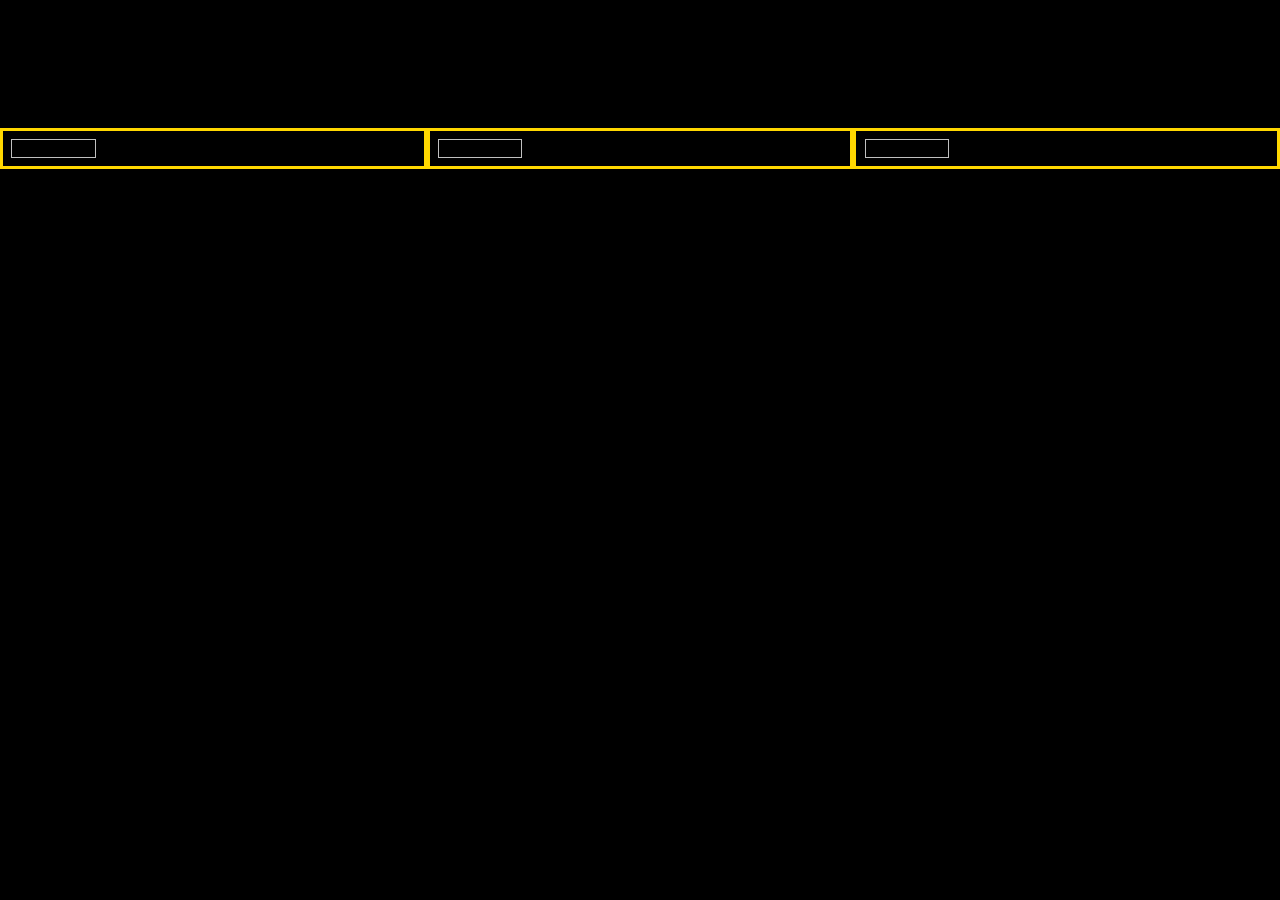
<file: HTML/Destiny.html>
<!DOCTYPE html>
<html>
<head>
<title>Page Title</title>
<link rel="stylesheet" href="../CSS/basesite.css">
</head>
    
    
<body>
    <script src="../HIDDEN/hidden.js"></script>
    <script src="../JS/startup.js"></script>

    <div class="maincontainer">

        <div class="weaponscontainer">

            <div class="weaponcontainer">
                <div class="topitemcontainer">
                    <img class="itemimg">
                    <div class="itemtext">
                        <h1 class="itemname"></h1>
                        <h2 class="itempower">1250</h2>
                    </div>
                </div>
                <div class="itemperkcontainer"></div>
            </div>

            <div class="weaponcontainer">
                <div class="topitemcontainer">
                    <img class="itemimg">
                    <div class="itemtext">
                        <h1 class="itemname"></h1>
                        <h2 class="itempower">1250</h2>
                    </div>
                </div>
                <div class="itemperkcontainer"></div>
            </div>

            <div class="weaponcontainer">
                <div class="topitemcontainer">
                    <img class="itemimg">
                    <div class="itemtext">
                        <h1 class="itemname"></h1>
                        <h2 class="itempower">1250</h2>
                    </div>
                </div>
                <div class="itemperkcontainer"></div>
            </div>
        </div>

        <div class="iteminfo">
            <div class="iteminfo_topitemcontainer">
                <img class="iteminfo_itemiconimg">
                <img class="iteminfo_itemgraphicimg">
                <h1 class="iteminfo_itemname"></h1>
                <h2 class="iteminfo_itempower">1250</h2>
            </div>

            <div class="iteminfo_itemperkcontainer"></div>
        </div>
    </div>


    <script type="text/javascript">

///////////////////////////////////////////////////

function weaponview() {

    var baseimgpath = "https://www.bungie.net";
    var itemimg = document.getElementsByClassName("itemimg");
    var itemname = document.getElementsByClassName("itemname");
    var itempower = document.getElementsByClassName("itempower");
    var itemperkcontainer = document.getElementsByClassName("itemperkcontainer");
    var weaponcontainer = document.getElementsByClassName("weaponcontainer");
    var iteminfo = document.getElementsByClassName("iteminfo");
    
    weaponcontainer[0].style="border-right: solid;";
    weaponcontainer[1].style="border-right: solid;";

    for(var i = 0; i < weaponcontainer.length; i++){
        itemimg[i].src = baseimgpath + user.characters[0].gear[i].static.displayProperties.icon;
        itemname[i].innerHTML = user.characters[0].gear[i].static.displayProperties.name;
        for(var j = 0; j < user.characters[0].gear[i].perks.length; j++){
            if(j != user.characters[0].gear[i].perks.length-2)
                itemperkcontainer[i].innerHTML += "<img src=\"" + baseimgpath + user.characters[0].gear[i].perks[j].displayProperties.icon + "\" class=\"weaponperk\">";
        }
    }

    weaponcontainer[0].onclick = function () {
        iteminfo[0].style="max-height: 100%;"
        itemimg[3].src = itemimg[i].src = baseimgpath + user.characters[0].gear[i].static.displayProperties.icon;
        
    }
}

function createview() {
    weaponview();
}



/////////////////////////////////////////////////

        window.onload = function loadJSON(){
            createUser();


            setTimeout(() => {createview()}, 6000);
        }
    </script>
</body>
</html>
</file>
<file: CSS/basesite.css>
*{
    margin: 0%;
    padding: 0%;

}

body{
    background-color: black;
}
:focus {
    outline-color: gold;
}

.maincontainer{
    width: 100%;
    height: 100%;
    background-color: black;
}


.weaponscontainer{
    height: 25%;
    width: 100%;
    /*border-style:solid;
    border-top: black;*/
    /*border: solid gold;*/
    display: flex;
    margin: 5% 0%;
    padding:  5% 0%;
}

.weaponcontainer{
    height: 100%;
    width: 33%;
    
    border: solid gold;
}

.topitemcontainer{
    height: 25%;
    width: 100%;
    display: flex;
}
.itemimg{
    width: 20%;
    margin: 2%;
}

.itemtext{
    padding-top: 2%;
}

.itemname{
    font-size: 20px;
}

.itemperkcontainer{
    height: 75%;
    width: 100%;
}

.weaponperk{
    margin-top: 2%;
    width: 16%;
    margin-left: 3%;
}
.iteminfo{
    opacity: 80%;
    filter: blur(0px);
    transform-style: flat;
    transition-duration: 1s;
    max-height: 0%;

    background-color: white;
    position: fixed;

    margin-top: -28%;
    margin-left: 30%;
    width: 40%;
    height: 80%;

}

.iteminfo_topitemcontainer{
    height: 25%;
    width: 100%;
    display: flex;
}
.iteminfo_itemimg{
    width: 20%;
    margin: 2%;
}

.iteminfo_itemtext{
    padding-top: 2%;
}

.iteminfo_itemname{
    font-size: 20px;
}

.iteminfo_itemperkcontainer{
    height: 75%;
    width: 100%;
}

@media(max-width: 700px) {
    .weaponscontainer{
        display: block;
        border-right-style: none;
    }
    .weaponcontainer{
        width: 100%;
    }
}
</file>
